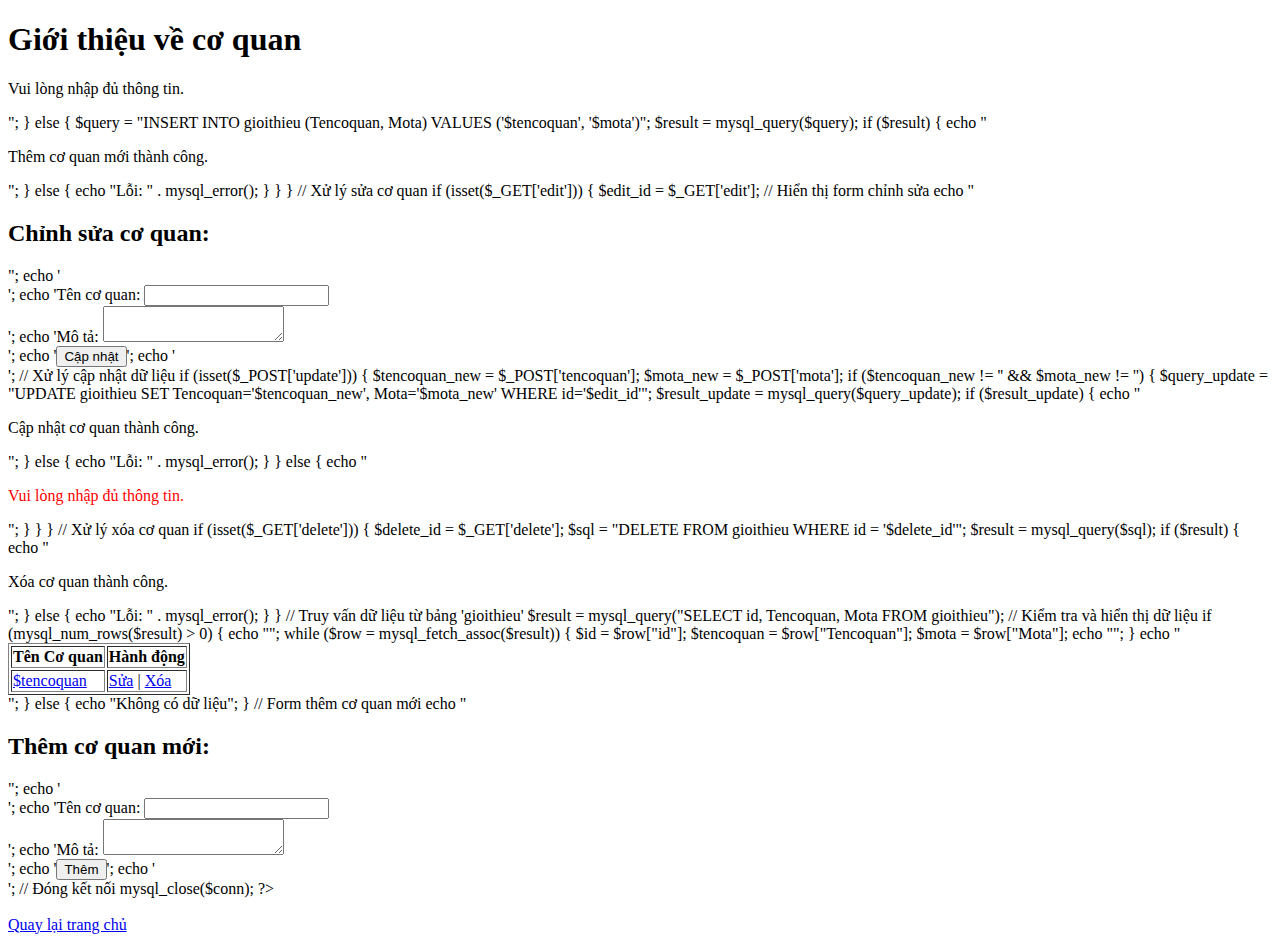
<file: gioithieu.html>
<!DOCTYPE html>
<html lang="en">
<head>
    <meta charset="UTF-8">
    <meta name="viewport" content="width=device-width, initial-scale=1.0">
    <title>Giới thiệu về tổ chức</title>
    <style>
        #description {
            white-space: pre-wrap;
        }
    </style>
</head>
<body>
    <h1>Giới thiệu về cơ quan</h1>

    <?php
    $servername = "localhost";
    $username = "root";
    $password = "";
    $dbname = "qlnhansu";

    // Tạo kết nối đến MySQL
    $conn = mysql_connect($servername, $username, $password);

    // Kiểm tra kết nối
    if (!$conn) {
        die("Kết nối không thành công: " . mysql_error());
    }

    // Chọn cơ sở dữ liệu
    $db_selected = mysql_select_db($dbname, $conn);
    if (!$db_selected) {
        die("Không thể chọn cơ sở dữ liệu: " . mysql_error());
    }

    // Đặt collation cho kết nối
    mysql_set_charset("utf8", $conn);

    // Xử lý thêm cơ quan mới
    if (isset($_POST['submit'])) {
        $tencoquan = $_POST['tencoquan'];
        $mota = $_POST['mota'];

        if (empty($tencoquan) || empty($mota)) {
            echo "<p style='color: red;'>Vui lòng nhập đủ thông tin.</p>";
        } else {
            $query = "INSERT INTO gioithieu (Tencoquan, Mota) VALUES ('$tencoquan', '$mota')";
            $result = mysql_query($query);
            if ($result) {
                echo "<p>Thêm cơ quan mới thành công.</p>";
            } else {
                echo "Lỗi: " . mysql_error();
            }
        }
    }

    // Xử lý sửa cơ quan
    if (isset($_GET['edit'])) {
        $edit_id = $_GET['edit'];
        // Hiển thị form chỉnh sửa
        echo "<h2>Chỉnh sửa cơ quan:</h2>";
        echo '<form method="post" action="">';
        echo 'Tên cơ quan: <input type="text" name="tencoquan"><br>';
        echo 'Mô tả: <textarea name="mota"></textarea><br>';
        echo '<input type="submit" name="update" value="Cập nhật">';
        echo '</form>';

        // Xử lý cập nhật dữ liệu
        if (isset($_POST['update'])) {
            $tencoquan_new = $_POST['tencoquan'];
            $mota_new = $_POST['mota'];
            if ($tencoquan_new != '' && $mota_new != '') {
                $query_update = "UPDATE gioithieu SET Tencoquan='$tencoquan_new', Mota='$mota_new' WHERE id='$edit_id'";
                $result_update = mysql_query($query_update);
                if ($result_update) {
                    echo "<p>Cập nhật cơ quan thành công.</p>";
                } else {
                    echo "Lỗi: " . mysql_error();
                }
            } else {
                echo "<p style='color: red;'>Vui lòng nhập đủ thông tin.</p>";
            }
        }
    }

    // Xử lý xóa cơ quan
    if (isset($_GET['delete'])) {
        $delete_id = $_GET['delete'];
        $sql = "DELETE FROM gioithieu WHERE id = '$delete_id'";
        $result = mysql_query($sql);
        if ($result) {
            echo "<p>Xóa cơ quan thành công.</p>";
        } else {
            echo "Lỗi: " . mysql_error();
        }
    }

    // Truy vấn dữ liệu từ bảng 'gioithieu'
    $result = mysql_query("SELECT id, Tencoquan, Mota FROM gioithieu");

    // Kiểm tra và hiển thị dữ liệu
    if (mysql_num_rows($result) > 0) {
        echo "<table border='1'><tr><th>Tên Cơ quan</th><th>Hành động</th></tr>";
        while ($row = mysql_fetch_assoc($result)) {
            $id = $row["id"];
            $tencoquan = $row["Tencoquan"];
            $mota = $row["Mota"];
            echo "<tr><td><a href='#' onclick='showDescription(\"" . addslashes($mota) . "\")'>$tencoquan</a></td><td><a href='?edit=$id'>Sửa</a> | <a href='?delete=$id'>Xóa</a></td></tr>";
        }
        echo "</table>";
    } else {
        echo "Không có dữ liệu";
    }

    // Form thêm cơ quan mới
    echo "<h2>Thêm cơ quan mới:</h2>";
    echo '<form method="post" action="">';
    echo 'Tên cơ quan: <input type="text" name="tencoquan"><br>';
    echo 'Mô tả: <textarea name="mota"></textarea><br>';
    echo '<input type="submit" name="submit" value="Thêm">';
    echo '</form>';

    // Đóng kết nối
    mysql_close($conn);
    ?>

    <div id="description"></div>

    <script>
    // Hàm hiển thị mô tả khi nhấn vào tên cơ quan
    function showDescription(description) {
        document.getElementById("description").innerHTML = "<h2>Mô tả:</h2><p>" + description + "</p>";
    }
    </script>
    <br>
    <a href="index.hlml">Quay lại trang chủ</a>
</body>
</html>
</file>
